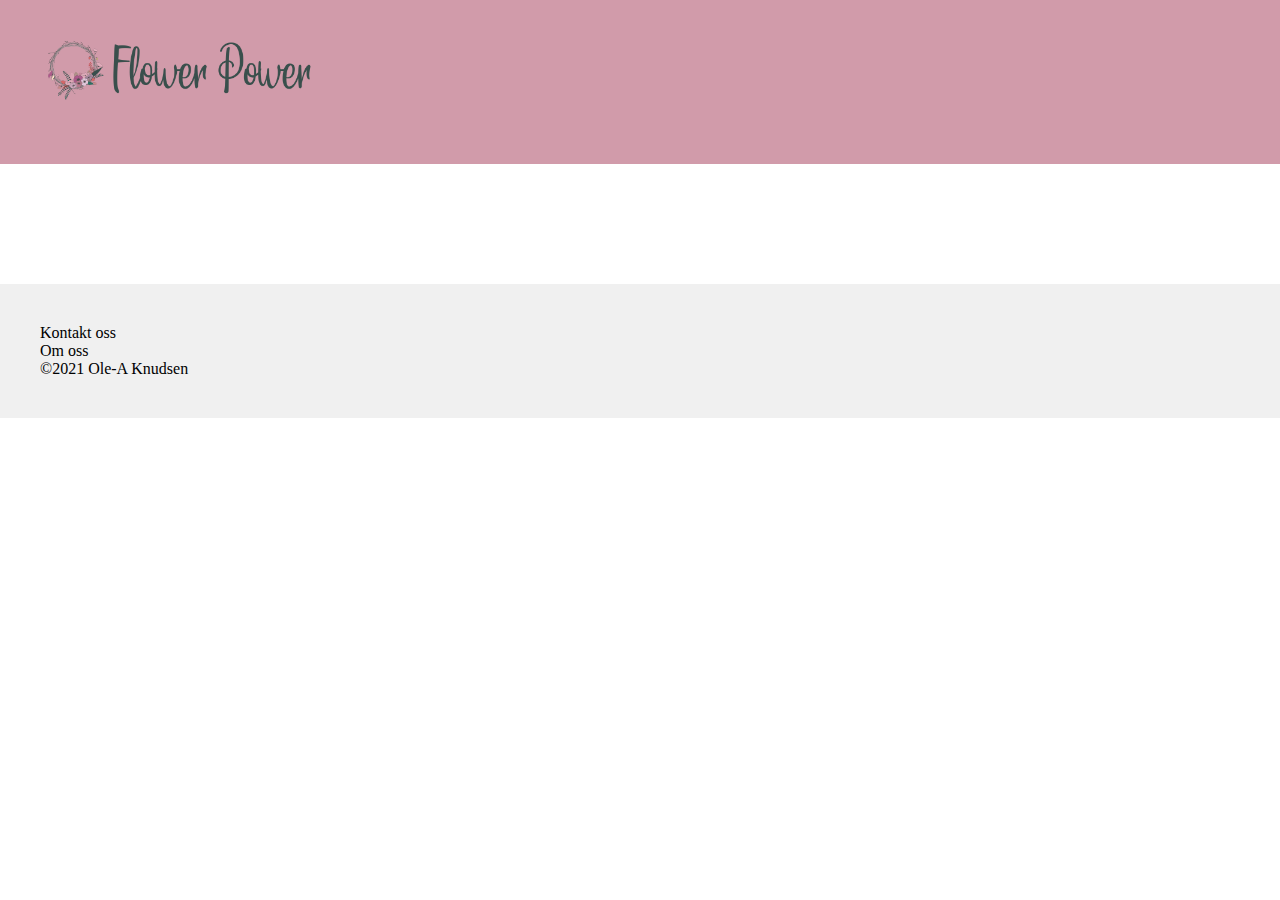
<file: index.html>
<!DOCTYPE html>
<html lang="en">
<head>
    <meta charset="UTF-8">
    <meta http-equiv="X-UA-Compatible" content="IE=edge">
    <meta name="viewport" content="width=device-width, initial-scale=1.0">
    <link rel="stylesheet" href="syles/style.css">
    <title>Products | Flower power</title>
</head>
<body>
    <header>
        <img src="img/logo.png" alt="logo" id="logo">
    </header>

    <main id="main-products">
        
    </main>

    <footer>
        <a href="#">Kontakt oss</a>
        <a href="#">Om oss</a>
        <p>&copy;2021 Ole-A Knudsen</p>
    </footer>
    
    <script src="js/script.js"></script>
</body>
</html>
</file>
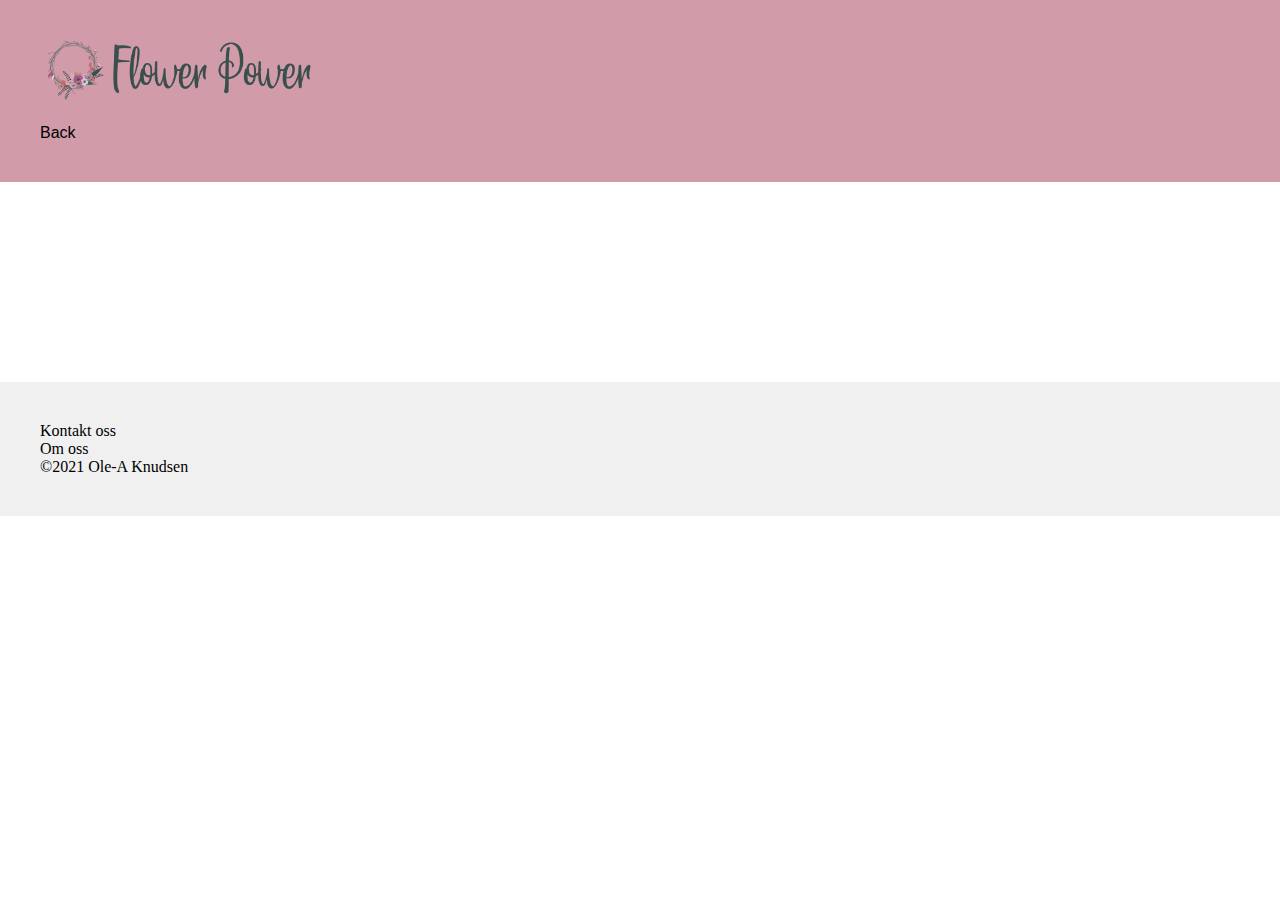
<file: details.html>
<!DOCTYPE html>
<html lang="en">
<head>
    <meta charset="UTF-8">
    <meta http-equiv="X-UA-Compatible" content="IE=edge">
    <meta name="viewport" content="width=device-width, initial-scale=1.0">
    <link rel="stylesheet" href="syles/style.css">
    <title></title>
</head>
<body>
    <header>
        <img src="img/logo.png" alt="logo" id="logo">
        <nav>
            <a href="index.html">Back</a>
        </nav>
    </header>

    <main id="details">
        
    </main>
    
    <footer>
        <a href="#">Kontakt oss</a>
        <a href="#">Om oss</a>
        <p>&copy;2021 Ole-A Knudsen</p>
    </footer>
    
    <script src="js/details.js"></script>
</body>
</html>
</file>
<file: syles/style.css>
* {
    padding: 0;
    margin: 0;
    box-sizing: border-box;
    text-decoration: none;
    color: black;
}

header {
    padding: 40px;
    margin-bottom: 20px;
    background-color: #D19BAA;
}

#logo {
    width: 300px;
    margin-bottom: 20px;
}

nav > a {
    margin-right: 10px;
    text-decoration: none;
    color: black;
    font-family: helvetica;
}

#main-products {
    display: flex;
    justify-content: center;
    flex-wrap: wrap;
}

.product {
    display: flex;
    flex-direction: column;
    text-align: center;
    margin: 40px 40px;
    width: 250px;
    padding: 10px;
    
}

.product > h2 {
    font-size: 20px;
    margin: 20px 0;
}

.product > h3 {
    font-size: 18px;
}

.btn {
    width: 100px;
    margin: 0 auto;
    padding: 10px;
    background-color: #D19BAA;
    border: none;
    color: white;
}

#details {
    display: flex;
    margin: 100px auto 0 auto;
}

.productDetails {
    display: flex;
    margin: auto;
}

.productDetails > img {
    width: 380px;
    margin-right: 80px;
}

h1, h2, h3 {
    margin-bottom: 20px;
}

footer {
    display: flex;
    flex-direction: column;
    justify-content: space-evenly;
    background-color: rgb(240, 240, 240);
    padding: 40px;
    margin-top: 100px;
}

a:hover {
    text-decoration-line: underline;
}
</file>
